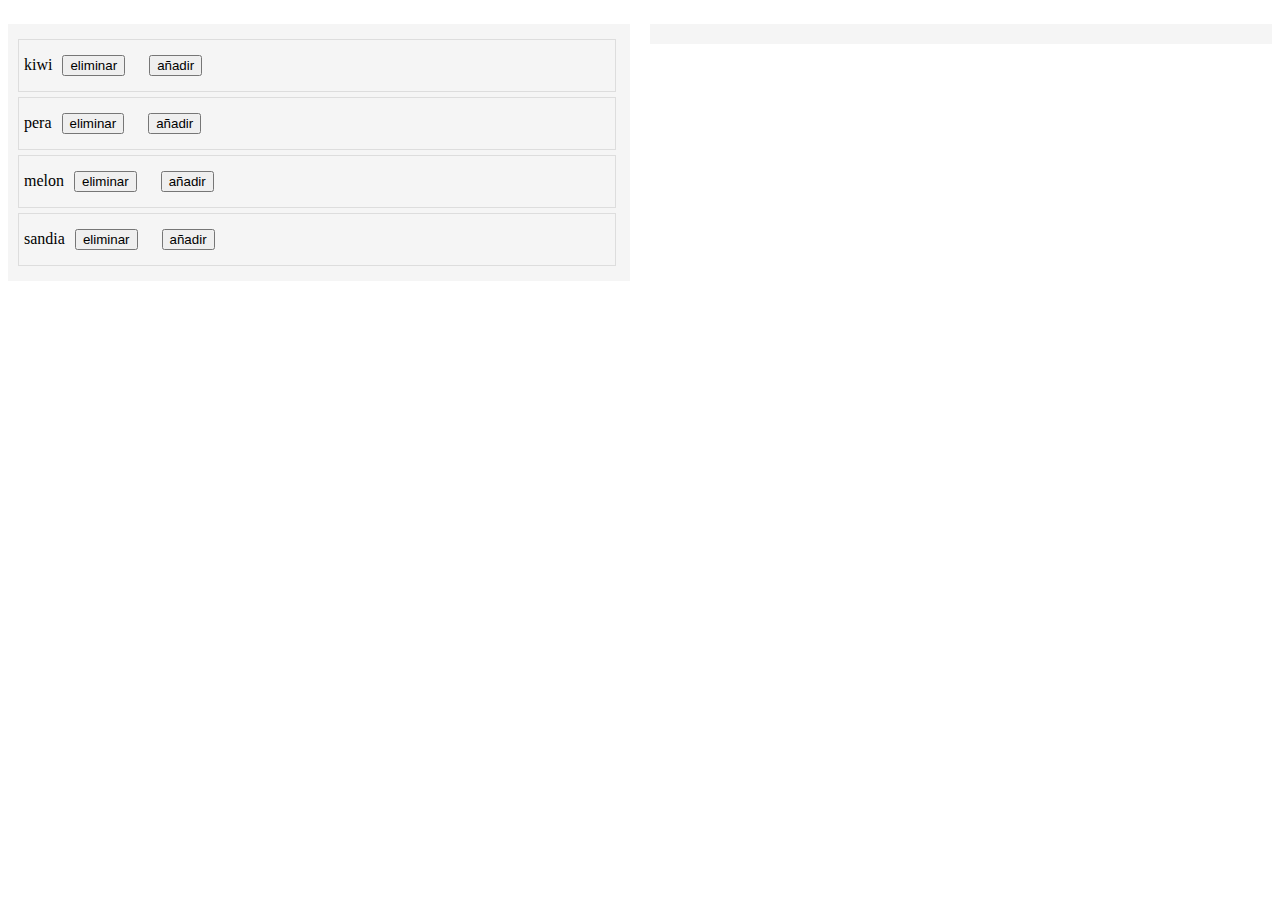
<file: index.html>
<!DOCTYPE html>
<html lang="es">
<head>
    <meta charset="UTF-8">
    <meta http-equiv="X-UA-Compatible" content="IE=edge">
    <meta name="viewport" content="width=device-width, initial-scale=1.0">
    <title>local</title>
    <link rel="stylesheet" href="css/main.css">
</head>
<body>
    <div class="container">

    <div>
        <ul id="lista1"></ul>
    </div>

    <div>
        <ul id="lista2"></ul>
    </div>     


    </div>

   <script src="js/main.js"></script> 
</body>
</html>
</file>
<file: css/main.css>
.container {
    display: grid;
    grid-template-columns: repeat(1, 1fr);
    gap: 20px;
  }
  
  #lista1, #lista2 {
    background-color: #f5f5f5;
    padding: 10px;
    
  }
  
  #lista1 li, #lista2 li {
    margin: 5px 0;
    margin-right: 4px;
    padding: 5px;
    border: 1px solid #ddd;
    text-decoration: none;
    list-style: none;
  }

  button{
    margin: 10px;
  }
  
@media screen and (min-width: 768px) {
    .container {
        display: grid;
        grid-template-columns: repeat(2, 1fr);
        gap: 20px;
      }
  }
</file>
